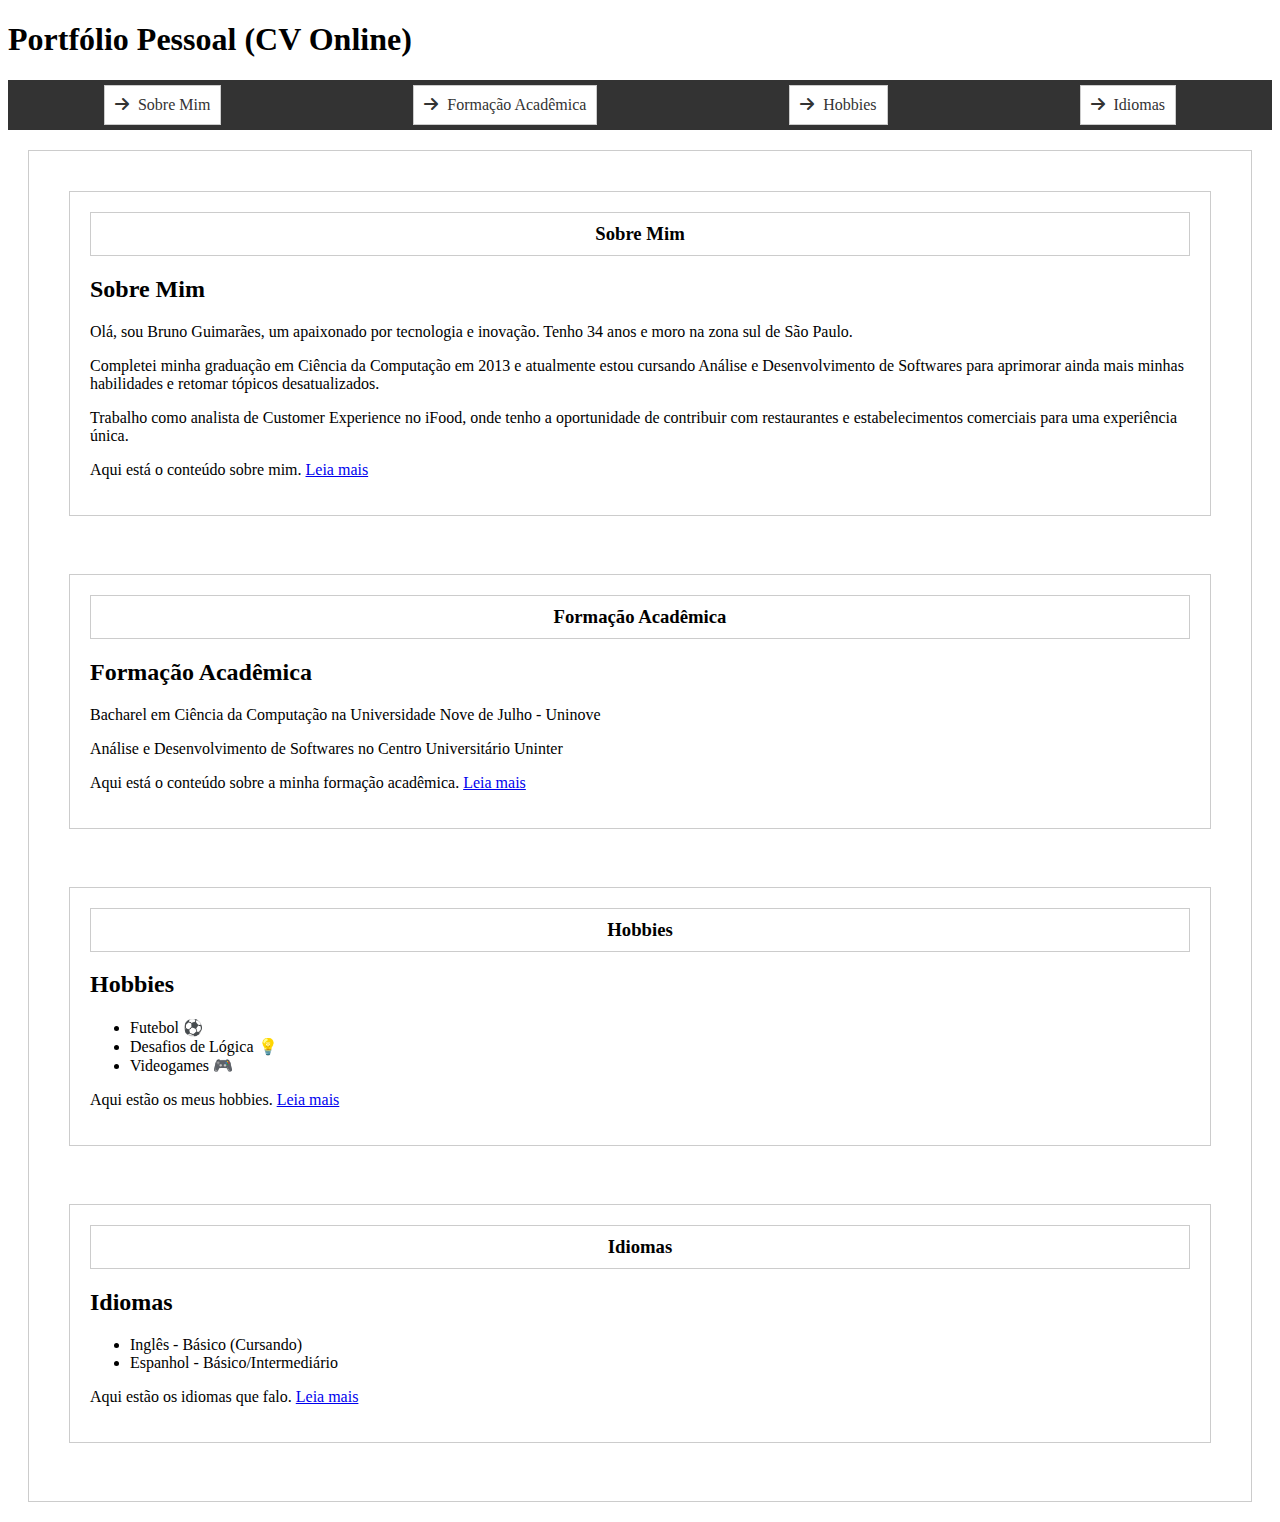
<file: index.html>
<!DOCTYPE html>
<html lang="en">
<head>
    <meta charset="UTF-8">
    <meta name="viewport" content="width=device-width, initial-scale=1.0">
    <title>Portfólio Pessoal (CV Online)</title>
    <link rel="stylesheet" href="estilo.css">
    <link rel="stylesheet" href="https://cdnjs.cloudflare.com/ajax/libs/font-awesome/6.1.1/css/all.min.css">
</head>
<body>
    <header>
        <h1>Portfólio Pessoal (CV Online)</h1>
        <nav>
            <ul class="menu">
                <li><a href="aboutMe.html"><i class="fas fa-arrow-right"></i> Sobre Mim</a></li>
                <li><a href="education.html"><i class="fas fa-arrow-right"></i> Formação Acadêmica</a></li>
                <li><a href="hobbies.html"><i class="fas fa-arrow-right"></i> Hobbies</a></li>
                <li><a href="languages.html"><i class="fas fa-arrow-right"></i> Idiomas</a></li>
            </ul>
        </nav>
    </header>
    <div id="content">
        <div id="aboutMe">
            <h3>Sobre Mim</h3>
            <h2>Sobre Mim</h2>
            <p>Olá, sou Bruno Guimarães, um apaixonado por tecnologia e inovação. Tenho 34 anos e moro na zona sul de São Paulo.</p>
            <p>Completei minha graduação em Ciência da Computação em 2013 e atualmente estou cursando Análise e Desenvolvimento de Softwares para aprimorar ainda mais minhas habilidades e retomar tópicos desatualizados.</p>
            <p>Trabalho como analista de Customer Experience no iFood, onde tenho a oportunidade de contribuir com restaurantes e estabelecimentos comerciais para uma experiência única.</p>
            <p>Aqui está o conteúdo sobre mim. <a href="aboutMe.html">Leia mais</a></p>
        </div>
       <br>
       <div id="education">
        <h3>Formação Acadêmica</h3>
        <h2>Formação Acadêmica</h2>
        <p>Bacharel em Ciência da Computação na Universidade Nove de Julho - Uninove</p>
        <p>Análise e Desenvolvimento de Softwares no Centro Universitário Uninter</p>
        <p>Aqui está o conteúdo sobre a minha formação acadêmica. <a href="education.html">Leia mais</a></p>
    </div>
       <br>  
       <div id="hobbies">
        <h3>Hobbies</h3>
        <h2>Hobbies</h2>
        <ul>
            <li>Futebol ⚽</li>
            <li>Desafios de Lógica &#x1F4A1</li>
            <li>Videogames 🎮</li>
        </ul>
        <p>Aqui estão os meus hobbies. <a href="hobbies.html">Leia mais</a></p>
    </div>
<br>        
    <div id="languages">
    <h3>Idiomas</h3>
    <h2>Idiomas</h2>
    <ul>
        <li>Inglês - Básico (Cursando)</li>
        <li>Espanhol - Básico/Intermediário</li>
    </ul>
    <p>Aqui estão os idiomas que falo. <a href="languages.html">Leia mais</a></p>
</div>
<br>
    </div>

    <script src="script.js"></script>
</body>
</html>
</file>
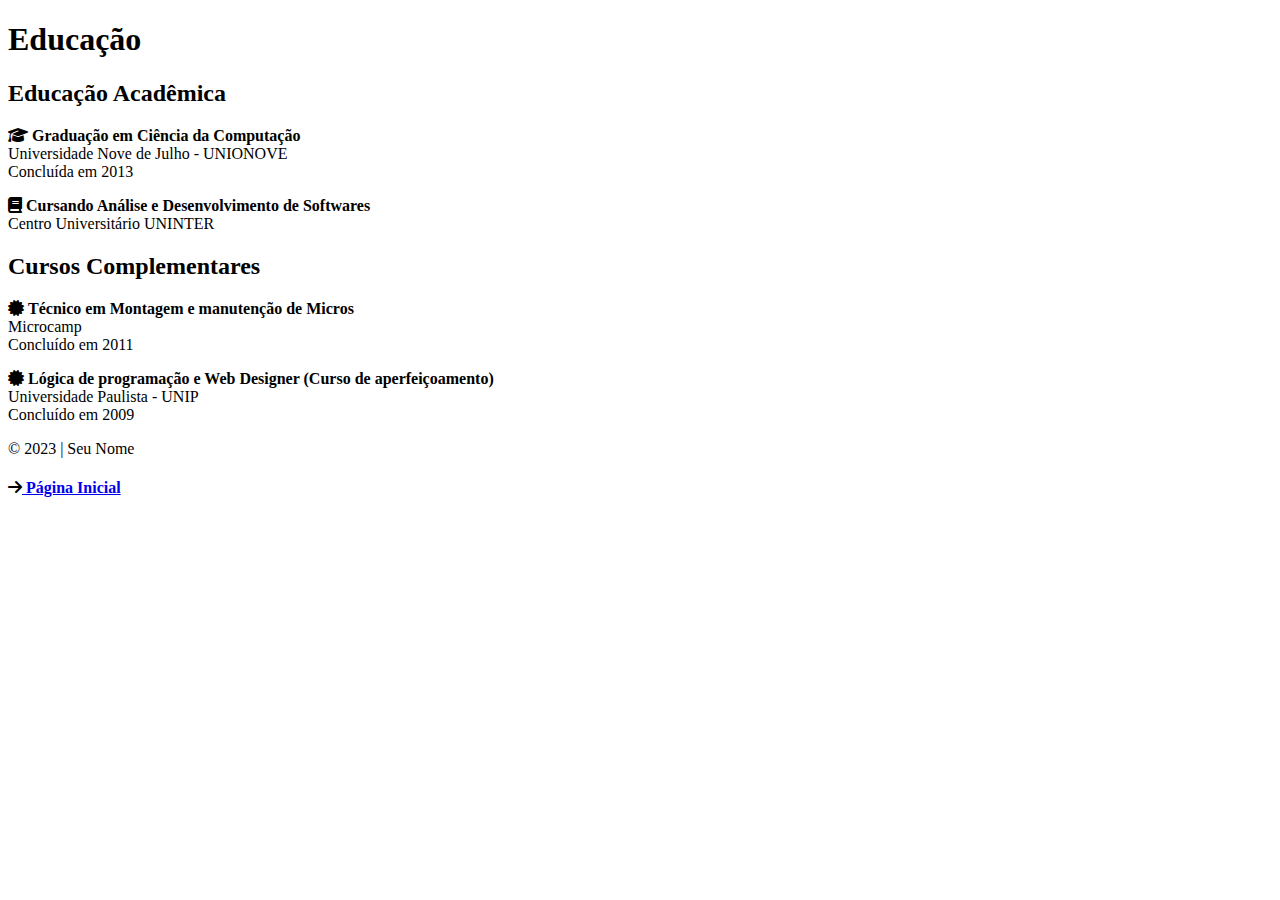
<file: education.html>
<!DOCTYPE html>
<html>
<head>
    <title>Educação</title>
    <link rel="stylesheet" type="text/css" href="estilo.css">
    <link rel="stylesheet" href="https://cdnjs.cloudflare.com/ajax/libs/font-awesome/6.1.1/css/all.min.css">
</head>
<body>
    <header>
        <h1>Educação</h1>
    </header>
    <main>
        <section>
            <h2>Educação Acadêmica</h2>
            <p><i class="fas fa-graduation-cap"></i> <strong>Graduação em Ciência da Computação</strong><br>Universidade Nove de Julho - UNIONOVE<br>Concluída em 2013</p>
            <p><i class="fas fa-book"></i> <strong>Cursando Análise e Desenvolvimento de Softwares</strong><br>Centro Universitário UNINTER</p>
        </section>
        <section>
            <h2>Cursos Complementares</h2>
            <p><i class="fas fa-certificate"></i> <strong>Técnico em Montagem e manutenção de Micros</strong><br>Microcamp<br>Concluído em 2011</p>
            <p><i class="fas fa-certificate"></i> <strong>Lógica de programação e Web Designer (Curso de aperfeiçoamento)</strong><br>Universidade Paulista - UNIP<br>Concluído em 2009</p>
        </section>
    </main>
    <footer>
        <p>&copy; 2023 | Seu Nome</p>
    </footer>
     <!-- Link de volta para a página "index.html" -->
     <h4><i class="fas fa-arrow-right"></i><a href="index.html"> Página Inicial</a></h4>
</body>
</html>
</file>
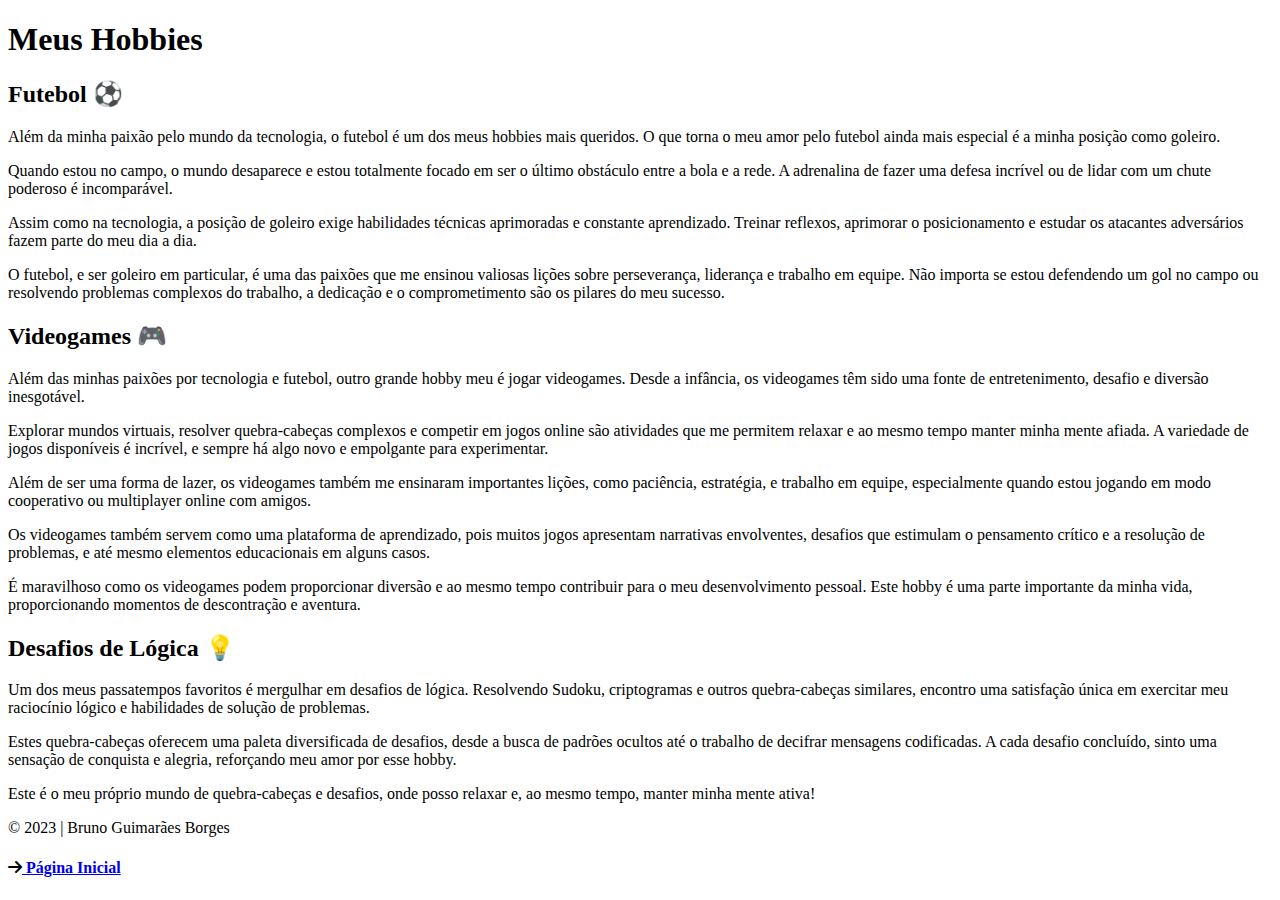
<file: hobbies.html>
<!DOCTYPE html>
<html>
<head>
    <title>Meus Hobbies</title>
    <link rel="stylesheet" type="text/css" href="estilo.css">
    <link rel="stylesheet" href="https://cdnjs.cloudflare.com/ajax/libs/font-awesome/6.1.1/css/all.min.css">
</head>
<body>
    <header>
        <h1>Meus Hobbies</h1>
    </header>
     <main>
        <section>
            <h2>Futebol ⚽</h2>
            <p>Além da minha paixão pelo mundo da tecnologia, o futebol é um dos meus hobbies mais queridos. O que torna o meu amor pelo futebol ainda mais especial é a minha posição como goleiro.</p>
            <p>Quando estou no campo, o mundo desaparece e estou totalmente focado em ser o último obstáculo entre a bola e a rede. A adrenalina de fazer uma defesa incrível ou de lidar com um chute poderoso é incomparável.</p>
            <p>Assim como na tecnologia, a posição de goleiro exige habilidades técnicas aprimoradas e constante aprendizado. Treinar reflexos, aprimorar o posicionamento e estudar os atacantes adversários fazem parte do meu dia a dia.</p>
            <p>O futebol, e ser goleiro em particular, é uma das paixões que me ensinou valiosas lições sobre perseverança, liderança e trabalho em equipe. Não importa se estou defendendo um gol no campo ou resolvendo problemas complexos do trabalho, a dedicação e o comprometimento são os pilares do meu sucesso.</p>
        </section>
        <section>
            <h2>Videogames 🎮</h2>
            <p>Além das minhas paixões por tecnologia e futebol, outro grande hobby meu é jogar videogames. Desde a infância, os videogames têm sido uma fonte de entretenimento, desafio e diversão inesgotável.</p>
            <p>Explorar mundos virtuais, resolver quebra-cabeças complexos e competir em jogos online são atividades que me permitem relaxar e ao mesmo tempo manter minha mente afiada. A variedade de jogos disponíveis é incrível, e sempre há algo novo e empolgante para experimentar.</p>
            <p>Além de ser uma forma de lazer, os videogames também me ensinaram importantes lições, como paciência, estratégia, e trabalho em equipe, especialmente quando estou jogando em modo cooperativo ou multiplayer online com amigos.</p>
            <p>Os videogames também servem como uma plataforma de aprendizado, pois muitos jogos apresentam narrativas envolventes, desafios que estimulam o pensamento crítico e a resolução de problemas, e até mesmo elementos educacionais em alguns casos.</p>
            <p>É maravilhoso como os videogames podem proporcionar diversão e ao mesmo tempo contribuir para o meu desenvolvimento pessoal. Este hobby é uma parte importante da minha vida, proporcionando momentos de descontração e aventura.</p>
        </section>
        <section>
            <h2>Desafios de Lógica &#x1F4A1</h2>
            <p>Um dos meus passatempos favoritos é mergulhar em desafios de lógica. Resolvendo Sudoku, criptogramas e outros quebra-cabeças similares, encontro uma satisfação única em exercitar meu raciocínio lógico e habilidades de solução de problemas.</p>
            <p>Estes quebra-cabeças oferecem uma paleta diversificada de desafios, desde a busca de padrões ocultos até o trabalho de decifrar mensagens codificadas. A cada desafio concluído, sinto uma sensação de conquista e alegria, reforçando meu amor por esse hobby.</p>
            <p>Este é o meu próprio mundo de quebra-cabeças e desafios, onde posso relaxar e, ao mesmo tempo, manter minha mente ativa!</p>
        </section>
    </main>
    <footer>
        <p>&copy; 2023 | Bruno Guimarães Borges</p>
    </footer>
     <!-- Link de volta para a página "index.html" -->
     <h4><i class="fas fa-arrow-right"></i><a href="index.html"> Página Inicial</a></h4>
</body>
</html>
</file>
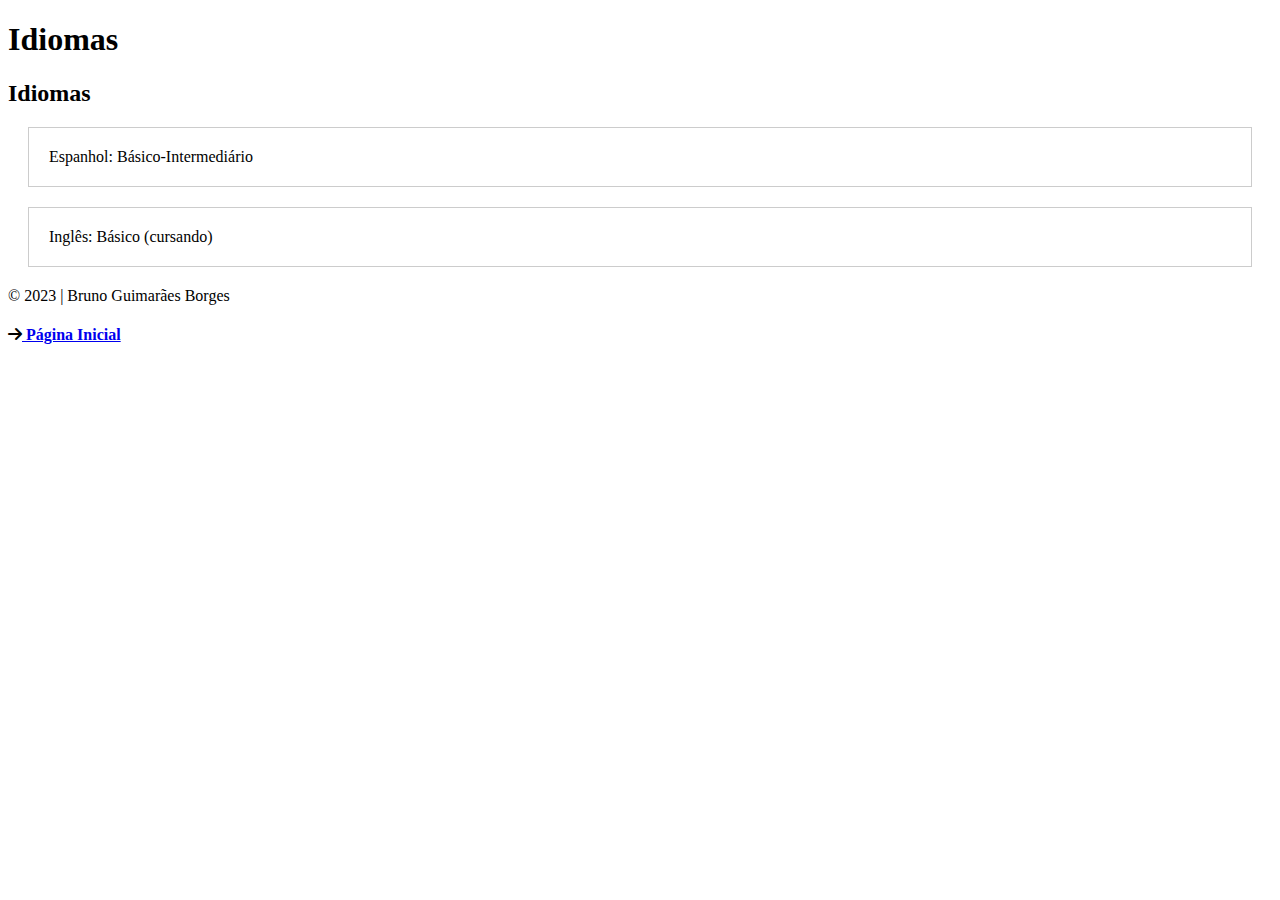
<file: languages.html>
<!DOCTYPE html>
<html>
<head>
    <title>Idiomas</title>
    <link rel="stylesheet" type="text/css" href="estilo.css">
    <link rel="stylesheet" href="https://cdnjs.cloudflare.com/ajax/libs/font-awesome/6.1.1/css/all.min.css">
</head>
<body>
    <header>
        <h1>Idiomas</h1>
    </header>
       <main>
        <section>
            <h2>Idiomas</h2>
            <div class="language">
                <i class="flag-icon flag-icon-es"></i> Espanhol: Básico-Intermediário
            </div>
            <div class="language">
                <i class="flag-icon flag-icon-us"></i> Inglês: Básico (cursando)
            </div>
        </section>
    </main>
    <footer>
        <p>&copy; 2023 | Bruno Guimarães Borges</p>
    </footer>
     <!-- Link de volta para a página "index.html" -->
     <h4><i class="fas fa-arrow-right"></i><a href="index.html"> Página Inicial</a></h4>
</body>
</html>
</file>
<file: estilo.css>
/* Estilos para o menu */
.menu {
    list-style: none;
    display: flex;
    justify-content: space-around;
    padding: 0;
    background-color: #333; /* Adicione um plano de fundo escuro ao menu */
    margin: 0; /* Remova a margem para evitar espaço extra */
}

.menu li {
    border: 1px solid #ccc;
    padding: 10px;
    margin: 5px 10px;
    background-color: #fff; /* Adicione um plano de fundo branco aos itens do menu */
}

.menu a {
    text-decoration: none;
    color: #333;
    display: block;
}

.menu i {
    margin-right: 5px;
    color: #333; /* Defina a cor do ícone */
}

/* Estilos para as seções de conteúdo */
div {
    padding: 20px;
    border: 1px solid #ccc;
    margin: 20px;
}

h3 {
    text-align: center;
    background-color: #fff;
    margin: 0;
    padding: 10px 0;
    border: 1px solid #ccc;
}
</file>
